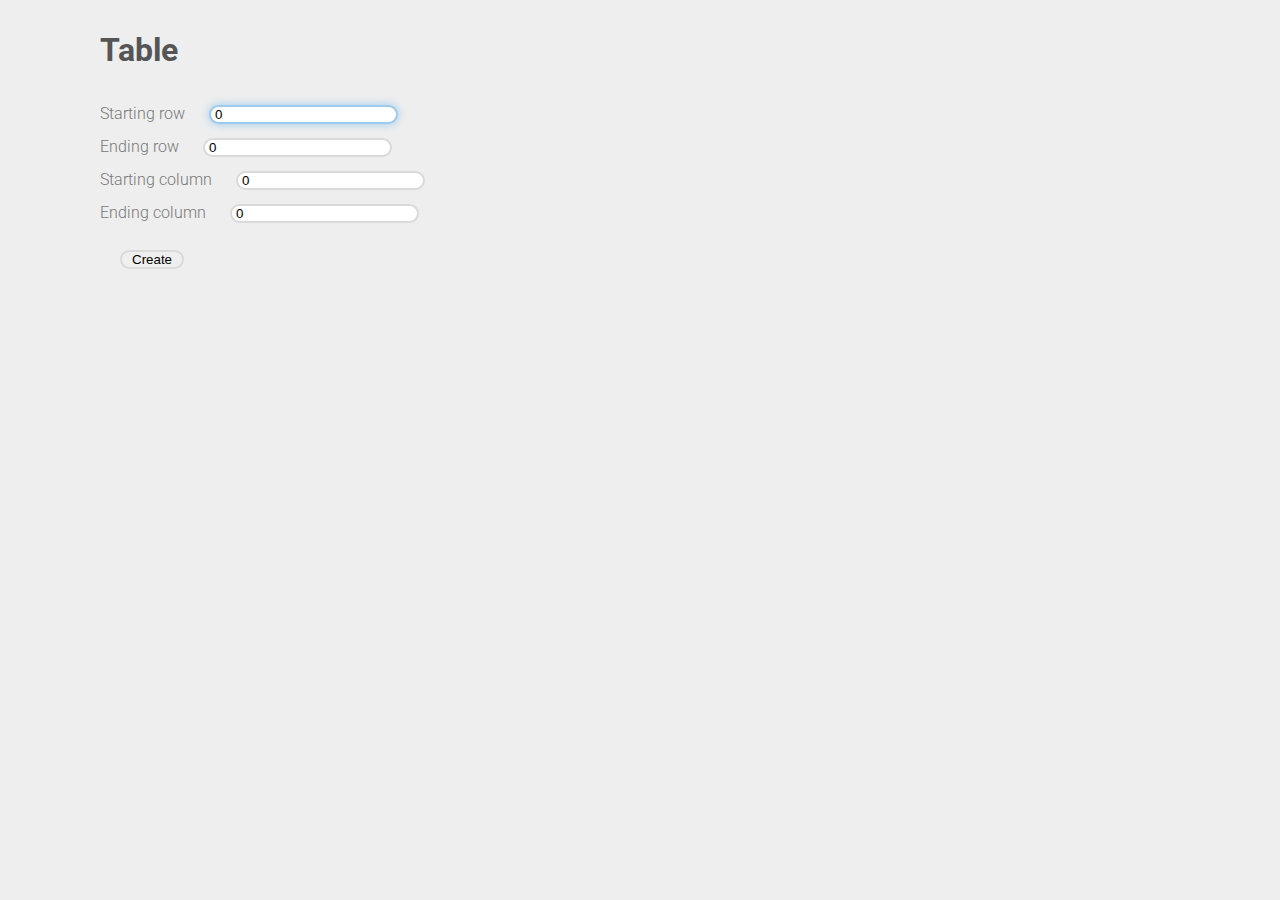
<file: as6/index.html>
<!DOCTYPE html>
<!-- File: /~tlo/public_html/as6/index.html
     91.461 Assignment 6: Creating your first web page
     Takyiu Lo, UMass Lowell Computer Science, takyiu_lo@student.uml.edu
     Created on October 23, 2014
     This webpage will get a range of multiplication table and creates it -->
<html>
<head>
<meta charset="UTF-8">
<title>Create a multplier table</title>
<link href='http://fonts.googleapis.com/css?family=Roboto:300' rel='stylesheet' type='text/css'>
<link rel="stylesheet" type="text/css" href="css/style.css">
<script type="text/javascript" src="javascript/table.js"></script>
</head>
<body>
	<h1>Table</h1>
	<form id="inputs" action="javascript:void(0)">
		Starting row    <input type="text" value="0" onKeyup="return numbersonly(this, event)" id="pOne" autofocus><br>
		Ending row      <input type="text" value="0" onKeyup="return numbersonly(this, event)" id="pTwo"><br>
		Starting column <input type="text" value="0" onKeyup="return numbersonly(this, event)" id="pThree"><br>
		Ending column   <input type="text" value="0" onKeyup="return numbersonly(this, event)" id="pFour"><br>
		<button type="button" onclick="crTable()">Create</button>
	</form>
</body>
</html>
</file>
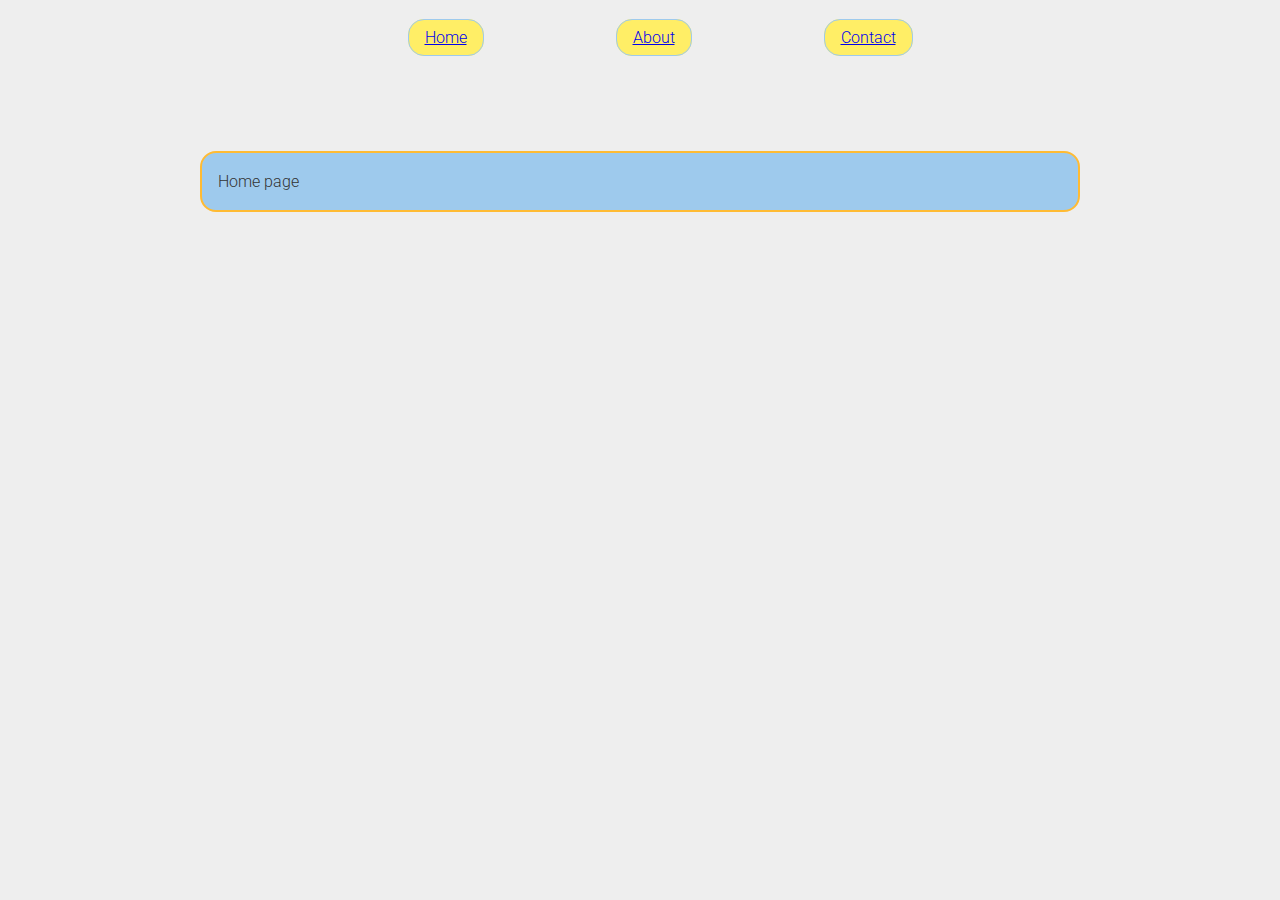
<file: as7/index.html>
<!DOCTYPE html>
<!-- File: /~tlo/public_html/as7/index.html
     91.461 Assignment 7: Creating website using hash
     Takyiu Lo, UMass Lowell Computer Science, takyiu_lo@student.uml.edu
     Created on November 6, 2014
     This webpage will display using hash with callback -->
<html>
<head>
	<meta charset="UTF-8">
	<title>Insert title here</title>
	<script src="http://code.jquery.com/jquery-2.1.1.js"></script>
	<link rel="stylesheet" href="style.css">

</head>
<body>
	<div id="navBar">
    	<ul>
        	<li><a href="#home">Home</a></li>
			<li><a href="#about">About</a></li>
			<li><a href="#contact">Contact</a></li>
        </ul>
	</div>

	<div id="content"></div>

	<script src="gjs.js"></script>
</body>
</html>
</file>
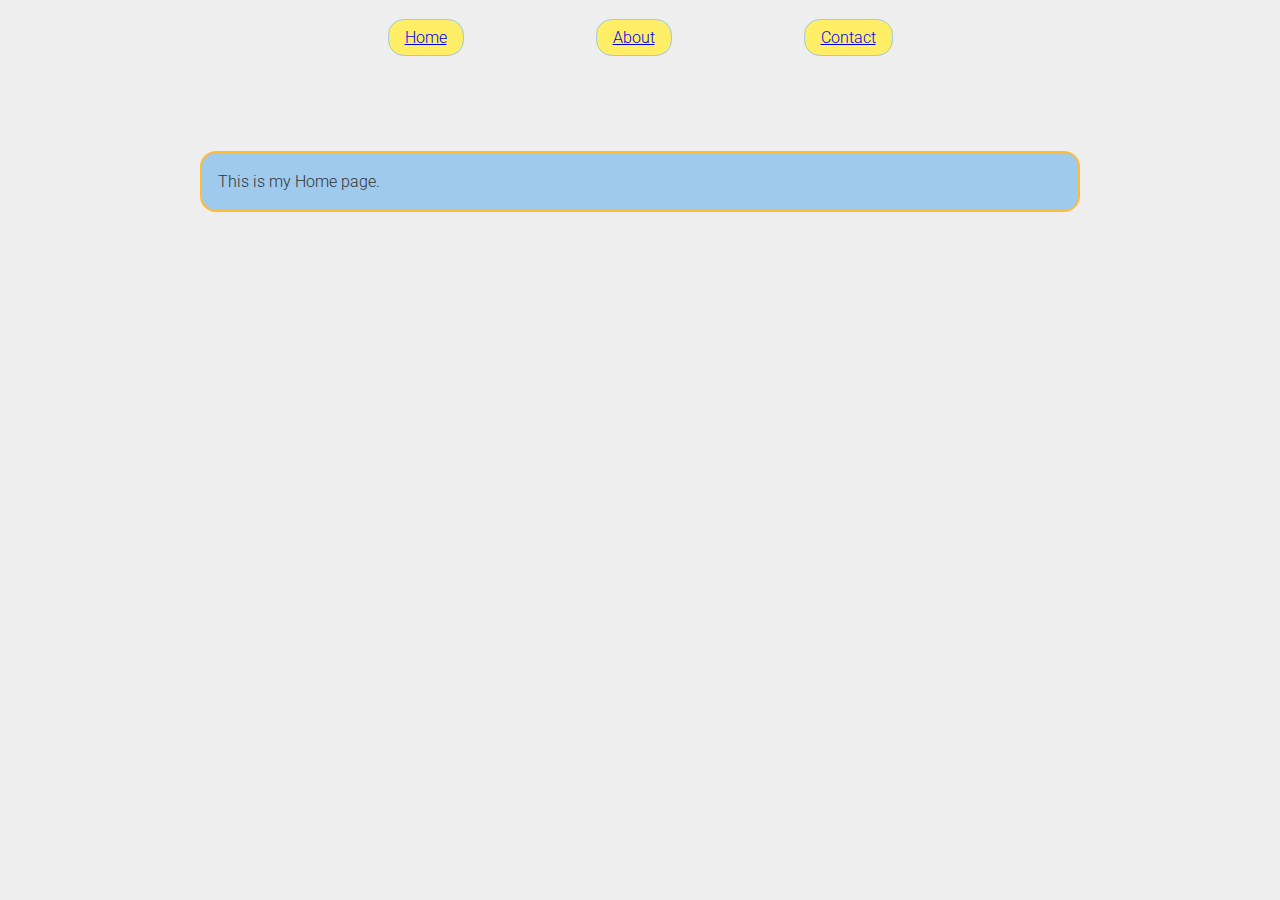
<file: iceHash/index.html>
<!DOCTYPE html>
<html>
<head>
<meta charset="UTF-8">
<title>Insert title here</title>
<link rel="stylesheet" href="style.css">

</head>
<body>
	<div id="navBar">
		<a href="#index">Home</a>
		<a href="#about">About</a>
		<a href="#contact">Contact</a>
	</div>

	<div id="content"></div>
	<script src="gjs.js"></script>
</body>
</html>
</file>
<file: as6/css/style.css>
/* styling the body, where to start */
body {
	background: #eee;
	color: #777;
	font: 300 16px/1.6 "Roboto", sans-serif;
	margin: 25px 100px;
}

/* give the header a different color */
h1 {
	color: #555;
}

/* give the text in form a different color */
form first-child {
	text-align: right;
	color: #777;
}

/* changing the appearance of the inputs */
input {
	margin: 7px 20px;
	-webkit-border-radius: 16px;
	-moz-border-radius: 16px;
	border-radius: 16px;
	border: 2px solid #dadada;
	padding: 0px 4px;
}

/* changing the appearance of the focus of inputs */
input:focus {
	outline: none;
	border-color: #9ecaed;
	box-shadow: 0 0 10px #9ecaed;
}

/* changing the appearance of the button */
button {
	margin: 20px;
	-webkit-border-radius: 16px;
	-moz-border-radius: 16px;
	border-radius: 16px;
	border: 2px solid #dadada;
	padding: 0px 10px;
}

/* changing the appearance of the focus of thebutton */
button:focus {
	outline: none;
	border-color: #9ecaed;
	box-shadow: 0 0 10px #9ecaed;
}​

/* Without this brackets, we will get a error 
 * from the css validator */
{}
</file>
<file: as7/style.css>
@import url(http://fonts.googleapis.com/css?family=Roboto);

/* Give the outline a style */
body {
	background: #eee;
	color: #333;
	font: 300 16px/1.6 "Roboto", sans-serif;
	margin: 25px 100px;
}

/* Make navigation bar to center */
#navBar {
	text-align: center;
}

/* Make the list without bullet points*/
ul {
	list-style-type: none;
}

/* Horizontal lists */
li {
	display: inline;
}

/* Give the navigation bar a style */
#navBar a {
	background-color: #FFEE66;
	border: 1px solid #9ecaed;
	border-radius: 16px;
	margin: 0 64px;
	padding: 8px 16px;
}

/* When a mouse hover on the navigation button */
#navBar a:hover {
	color: black;
	background: #ccc;
	border-color: black;
}

/* Move the content to a specific position */
#content {
	margin: 100px;
	border: 2px solid #9ecaed;
	border-radius: 16px;
	padding: 16px;
}
</file>
<file: iceHash/style.css>
@import url(http://fonts.googleapis.com/css?family=Roboto);

body {
	background: #eee;
	color: #333;
	font: 300 16px/1.6 "Roboto", sans-serif;
	margin: 25px 100px;
}

#navBar {
	text-align: center;
}

#navBar a {
	background-color: #FFEE66;
	border: 1px solid #9ecaed;
	border-radius: 16px;
	margin: 0 64px;
	padding: 8px 16px;
}

#navBar a:hover {
	color: black;
	background: #ccc;
	border-color: black;
}

#content {
	margin: 100px;
	border: 2px solid #9ecaed;
	border-radius: 16px;
	padding: 16px;
}
</file>
